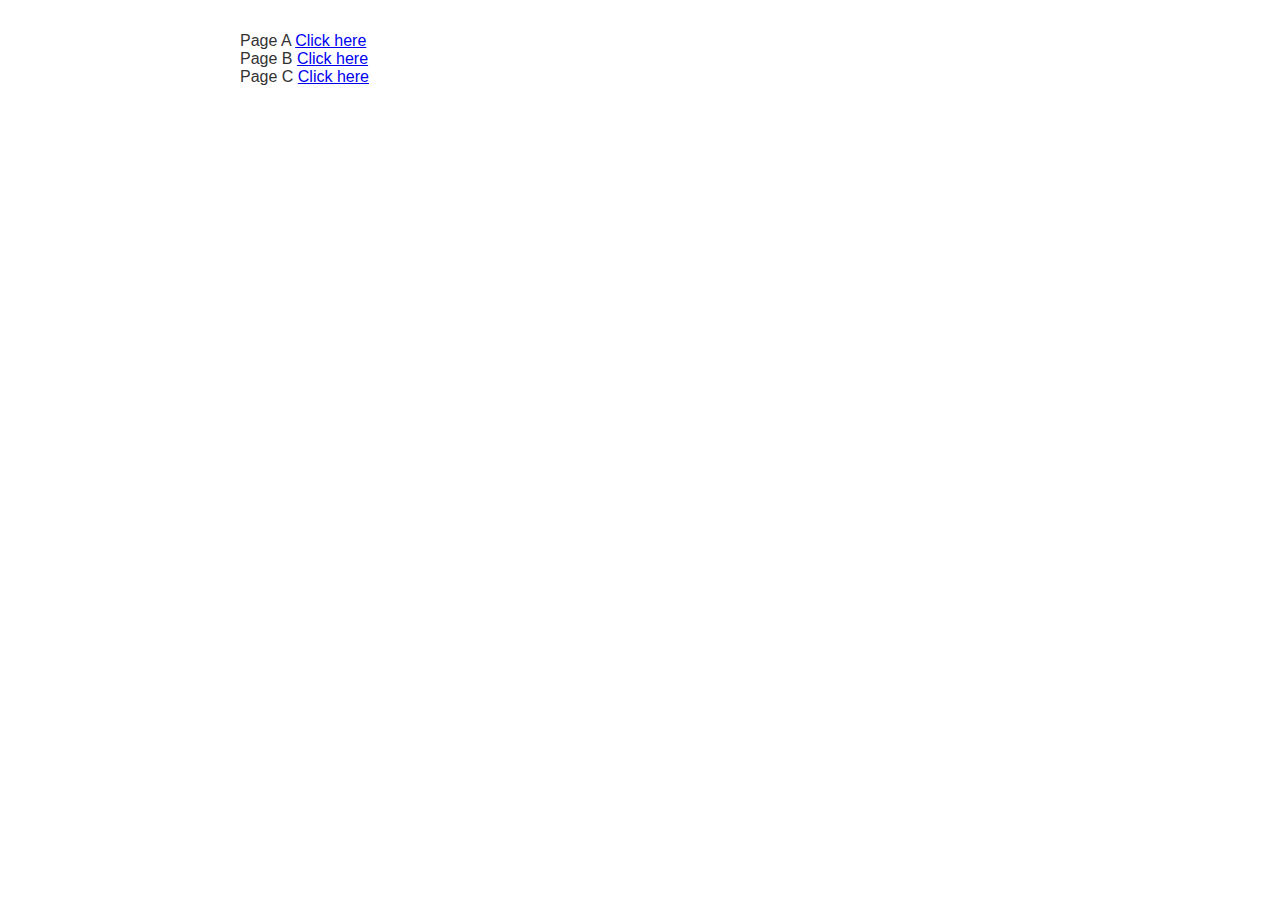
<file: index.html>
<!DOCTYPE html>
<html lang="en">

<head>
    <meta charset="UTF-8" />
    <meta http-equiv="X-UA-Compatible" content="IE=edge" />
    <meta name="viewport" content="width=device-width, initial-scale=1.0" />
    <title>Document</title>
    <link rel="stylesheet" href="style.css" />
</head>

<body>
    <div class="container">
        <div>Page A <a href="/page/a/" target="_blank">Click here</a></div>
        <div>Page B <a href="/page/b/" target="_blank">Click here</a></div>
        <div>Page C <a href="/page/c/" target="_blank">Click here</a></div>
    </div>
</body>

</html>
</file>
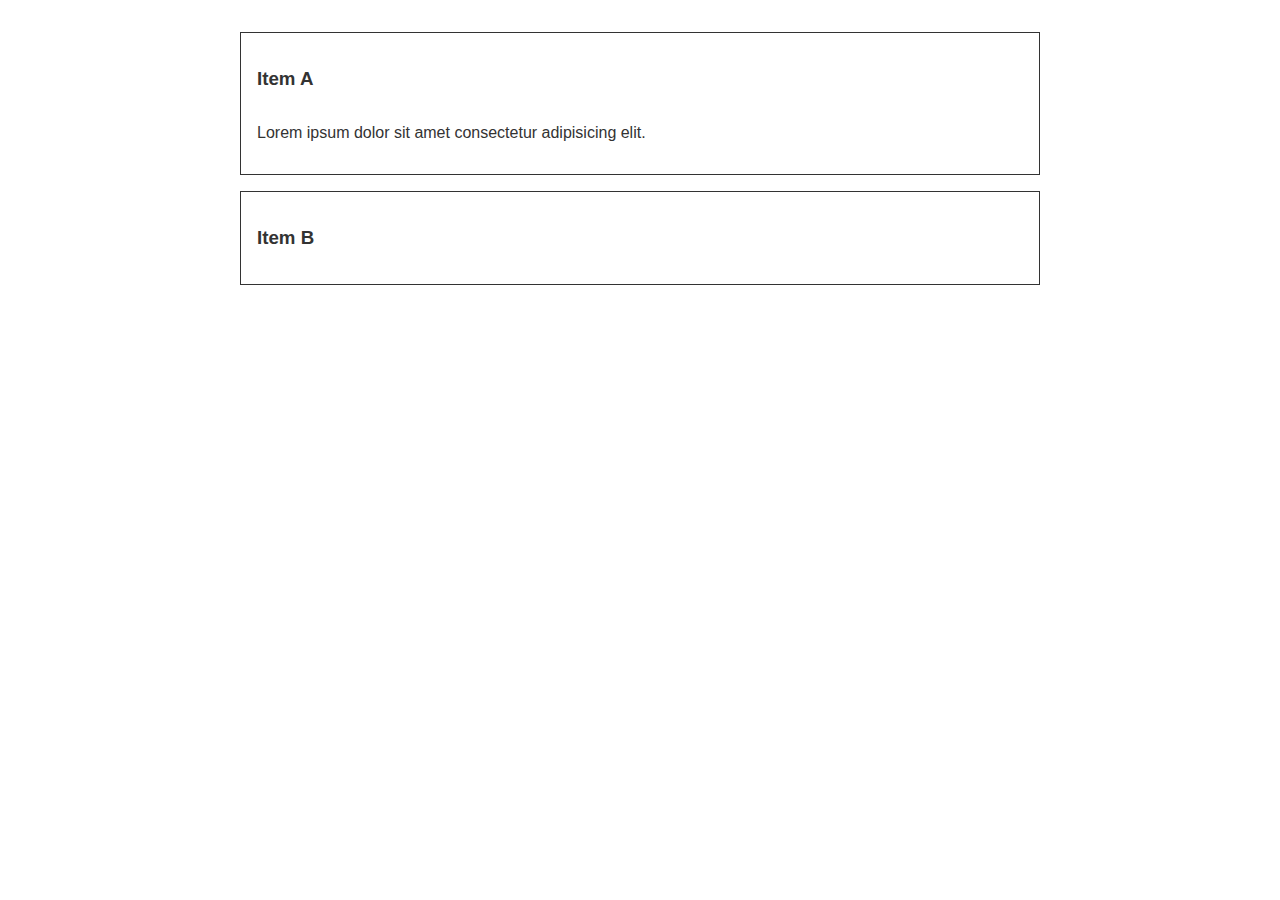
<file: page/a/index.html>
<!DOCTYPE html>
<html lang="en">

<head>
    <meta charset="UTF-8" />
    <meta http-equiv="X-UA-Compatible" content="IE=edge" />
    <meta name="viewport" content="width=device-width, initial-scale=1.0" />
    <title>Document</title>
    <link rel="stylesheet" href="/style.css" />
</head>

<body>
    <div class="container">
        <div class="tw-accordion">
            <!-- A -->
            <div class="tw-accordion-item is-active">
                <div class="tw-accordion-header">
                    <h3>Item A</h3>
                </div>

                <div class="tw-accordion-body">
                    <p>Lorem ipsum dolor sit amet consectetur adipisicing elit.</p>
                </div>
            </div>

            <!-- B -->
            <div class="tw-accordion-item">
                <div class="tw-accordion-header">
                    <h3>Item B</h3>
                </div>

                <div class="tw-accordion-body">
                    <p>Lorem ipsum dolor sit amet consectetur adipisicing elit.</p>
                </div>
            </div>
        </div>
    </div>

    <script type="application/javascript" src="/script.js"></script>

    <script type="application/javascript">
        /**
         * https://developer.mozilla.org/en-US/docs/Web/API/Window/DOMContentLoaded_event
         */
        window.addEventListener('DOMContentLoaded', function () {
            console.log('DOM loaded');
            window.handleFaqPage();
        });
    </script>
</body>

</html>
</file>
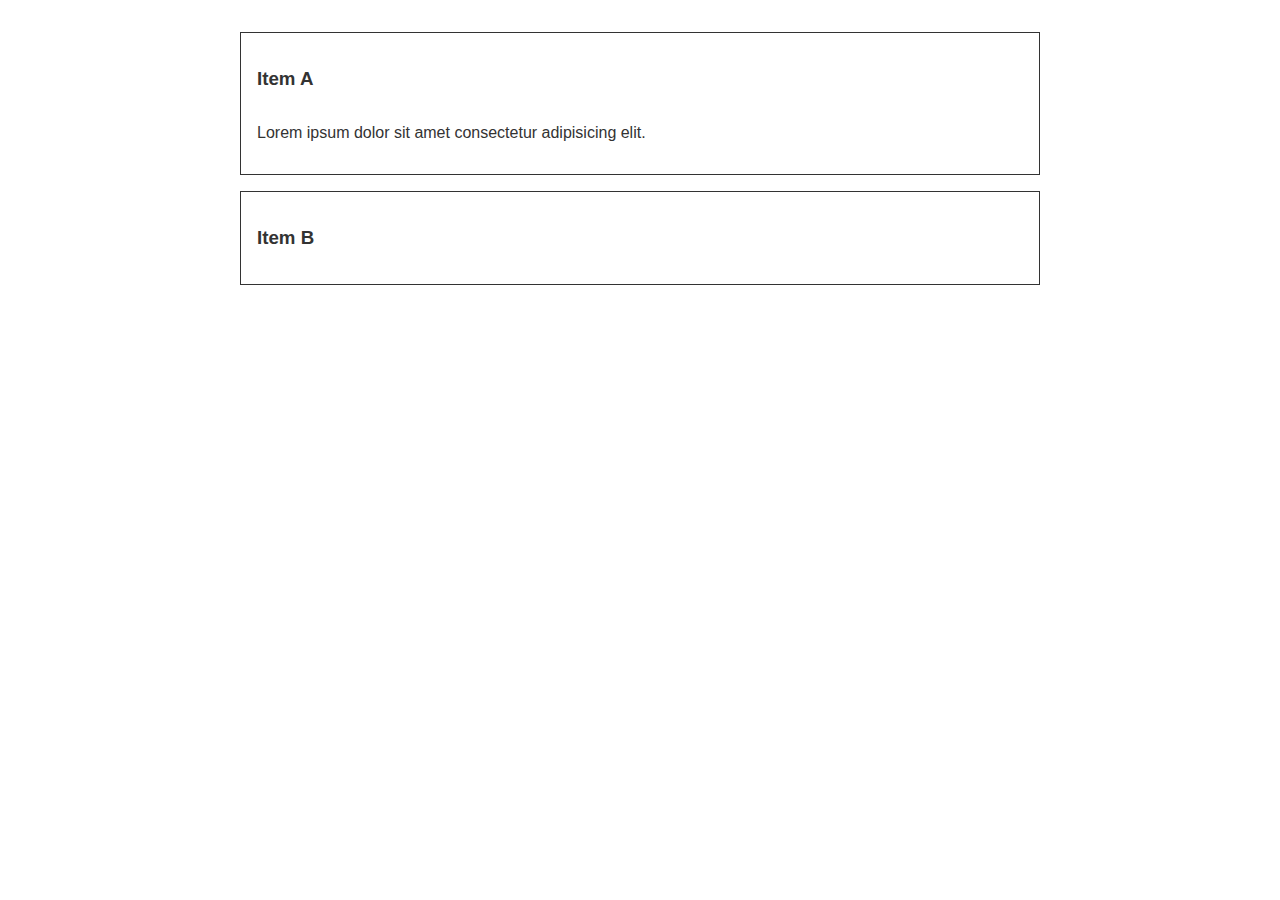
<file: page/b/index.html>
<!DOCTYPE html>
<html lang="en">

<head>
    <meta charset="UTF-8" />
    <meta http-equiv="X-UA-Compatible" content="IE=edge" />
    <meta name="viewport" content="width=device-width, initial-scale=1.0" />
    <title>Document</title>
    <link rel="stylesheet" href="/style.css" />
</head>

<body>
    <div class="container">
        <div class="tw-accordion">
            <!-- A -->
            <div class="tw-accordion-item is-active">
                <div class="tw-accordion-header">
                    <h3>Item A</h3>
                </div>

                <div class="tw-accordion-body">
                    <p>Lorem ipsum dolor sit amet consectetur adipisicing elit.</p>
                </div>
            </div>

            <!-- B -->
            <div class="tw-accordion-item">
                <div class="tw-accordion-header">
                    <h3>Item B</h3>
                </div>

                <div class="tw-accordion-body">
                    <p>Lorem ipsum dolor sit amet consectetur adipisicing elit.</p>
                </div>
            </div>
        </div>
    </div>

    <script type="application/javascript" src="/script.js"></script>

    <script type="application/javascript">
        /**
         * https://developer.mozilla.org/en-US/docs/Web/API/Window/load_event
         */
        window.addEventListener('load', function () {
            console.log('page is fully loaded');
            window.handleFaqPage();
            console.log('window.handleFaqPage() is called successfully');
        });
    </script>
</body>

</html>
</file>
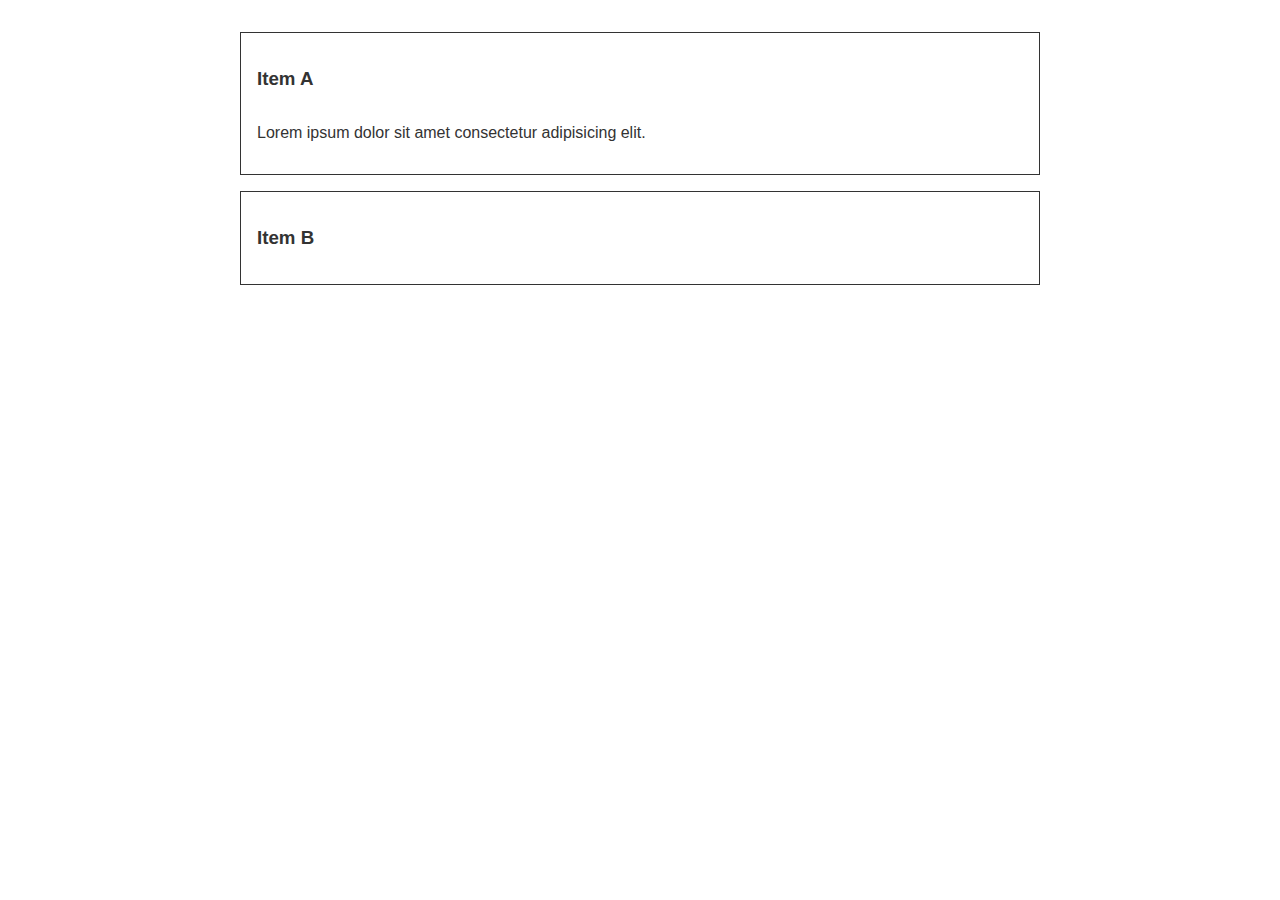
<file: page/c/index.html>
<!DOCTYPE html>
<html lang="en">

<head>
    <meta charset="UTF-8" />
    <meta http-equiv="X-UA-Compatible" content="IE=edge" />
    <meta name="viewport" content="width=device-width, initial-scale=1.0" />
    <title>Document</title>
    <link rel="stylesheet" href="/style.css" />
</head>

<body>
    <div class="container">
        <div class="tw-accordion">
            <!-- A -->
            <div class="tw-accordion-item is-active">
                <div class="tw-accordion-header">
                    <h3>Item A</h3>
                </div>

                <div class="tw-accordion-body">
                    <p>Lorem ipsum dolor sit amet consectetur adipisicing elit.</p>
                </div>
            </div>

            <!-- B -->
            <div class="tw-accordion-item">
                <div class="tw-accordion-header">
                    <h3>Item B</h3>
                </div>

                <div class="tw-accordion-body">
                    <p>Lorem ipsum dolor sit amet consectetur adipisicing elit.</p>
                </div>
            </div>
        </div>
    </div>

    <script data-cfasync="false" src="/script.js"></script>

    <script data-cfasync="false">
        /**
         * https://developer.mozilla.org/en-US/docs/Web/API/Window/DOMContentLoaded_event
         */
        window.addEventListener('DOMContentLoaded', function () {
            console.log('DOM loaded');
            window.handleFaqPage();
        });
    </script>
</body>

</html>
</file>
<file: style.css>
body {
  margin: 0;
  padding: 0;
  color: #333;
  font-family: sans-serif;
}

.container {
  max-width: 800px;
  margin: 0 auto;
  padding: 2rem;
}

.tw-accordion-item {
  padding: 1rem;
  border: 1px solid #333;
  cursor: pointer;
}

.tw-accordion-item + .tw-accordion-item {
  margin-top: 1rem;
}

.tw-accordion-item .tw-accordion-body {
  height: 0;
  overflow: hidden;
}

.tw-accordion-item.is-active .tw-accordion-body {
  height: auto;
}
</file>
